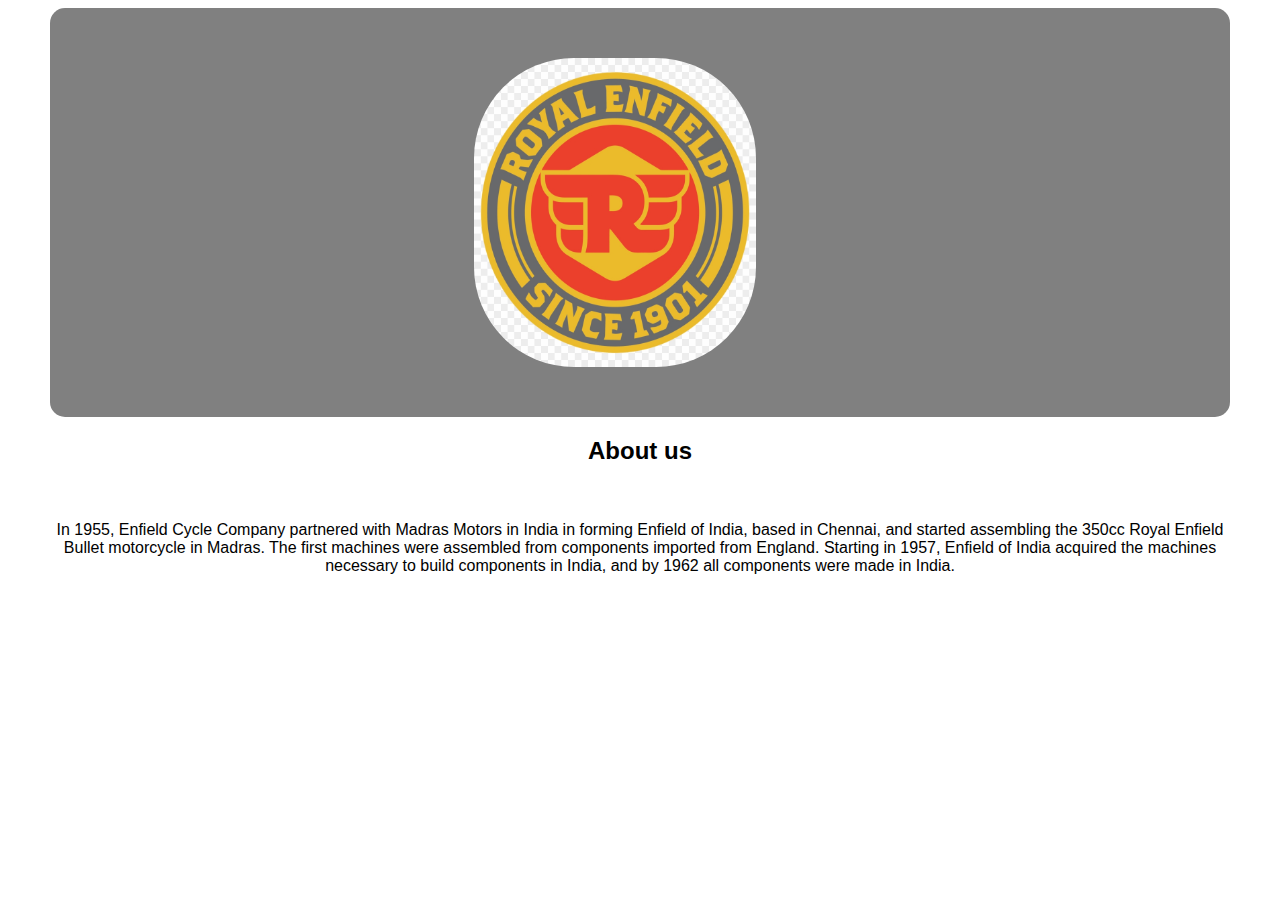
<file: about.html>
<html> 
    <head>
        <link rel="stylesheet" type="text/css" href="style.css">
        <title>About</title>
    </head>
    <body>
        <div id="beg_end">
            <img id="logo" src="re_logo.png">
        </div>
    <h2>About us</h2>
    <br><br>
    In 1955, Enfield Cycle Company partnered with Madras Motors in India in forming Enfield of India, based in Chennai, and started assembling the 350cc Royal Enfield Bullet motorcycle in Madras. The first machines were assembled from components imported from England. Starting in 1957, Enfield of India acquired the machines necessary to build components in India, and by 1962 all components were made in India.
    </body>
</html>
</file>
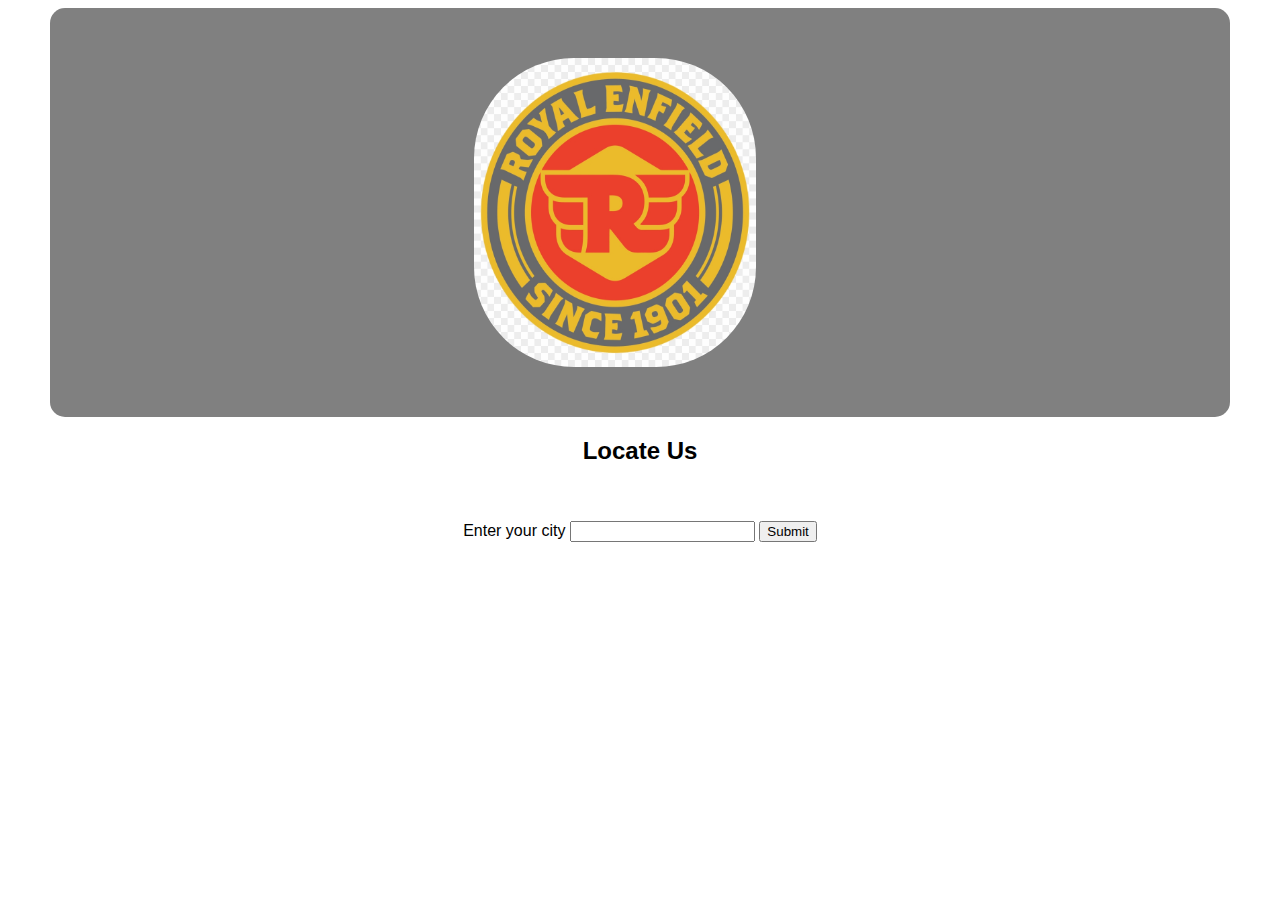
<file: locate.html>
<html>
    <head>
        <link rel="stylesheet" type="text/css" href="style.css">
        <title>locate</title>
    </head>
    <body>
        <div id="beg_end">
            <img id="logo" src="re_logo.png">
        </div>
        <h2>Locate Us</h2>
        <br><br>
<form style="text-align: center;">
    Enter your city
    <input type="text">
    <input type="button" value="Submit">
</form>

    </body>
</html>
</file>
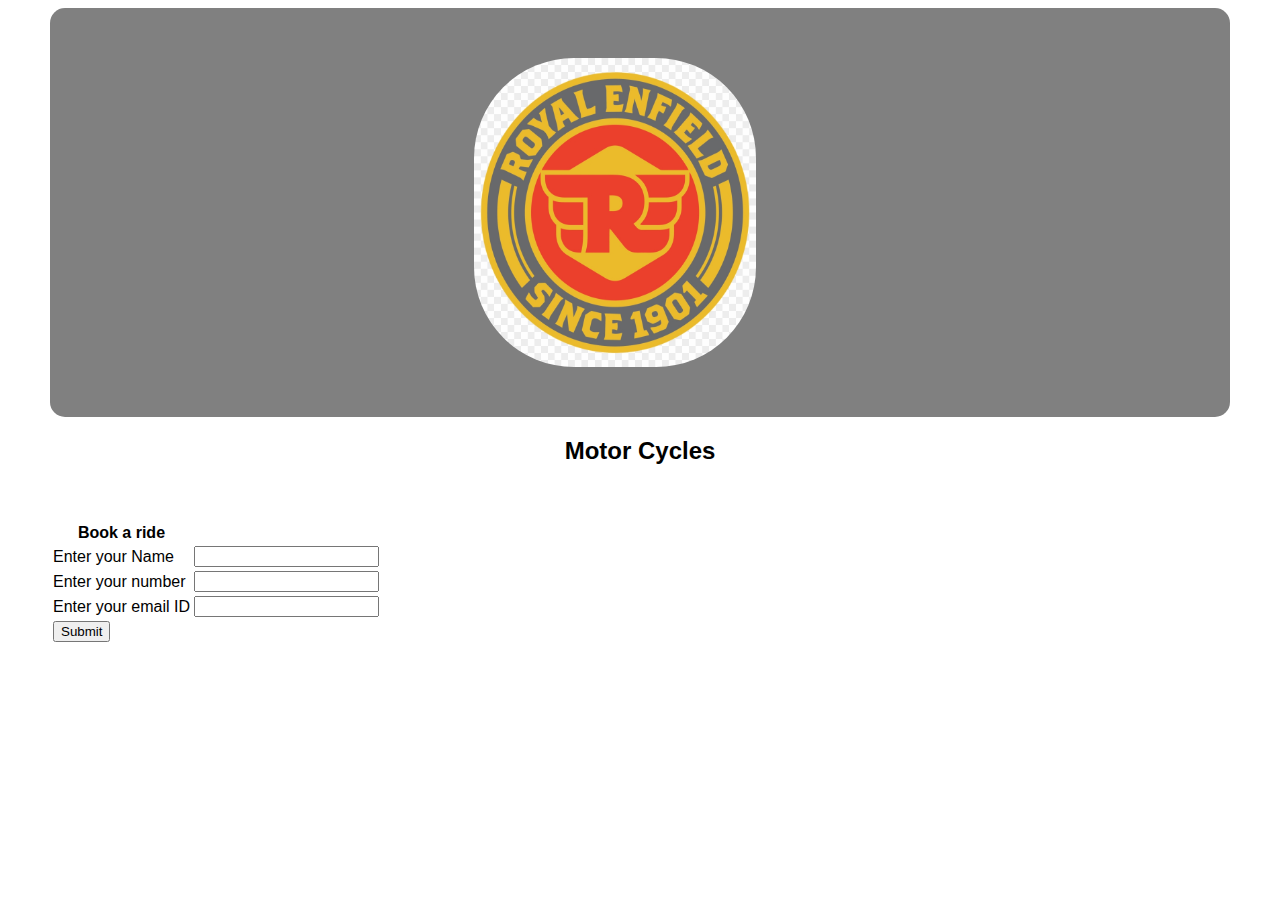
<file: mcycle.html>
<html>
    <head>
        <link rel="stylesheet" type="text/css" href="style.css">
        <title>Motor cycle</title>
    </head>
    <body>
        <div id="beg_end">
            <img id="logo" src="re_logo.png">
        </div>
        <h2>Motor Cycles</h2>
<br><br>
<form>
<table>
    <tr>
        <th>Book a ride</th>
    </tr>
<tr>
   <td>Enter your Name</td> 
   <td><input type="text"></td>
</tr>
<tr>
    <td>Enter your number</td> 
    <td><input type="tel"></td>
 </tr>
 <tr>
    <td>Enter your email ID</td> 
    <td><input type="email"></td>
 </tr>
<tr aria-colspan="2">
   <td><input type="button" value="Submit"></td> 
</tr>
</table>
</form>
    </body>
</html>
</file>
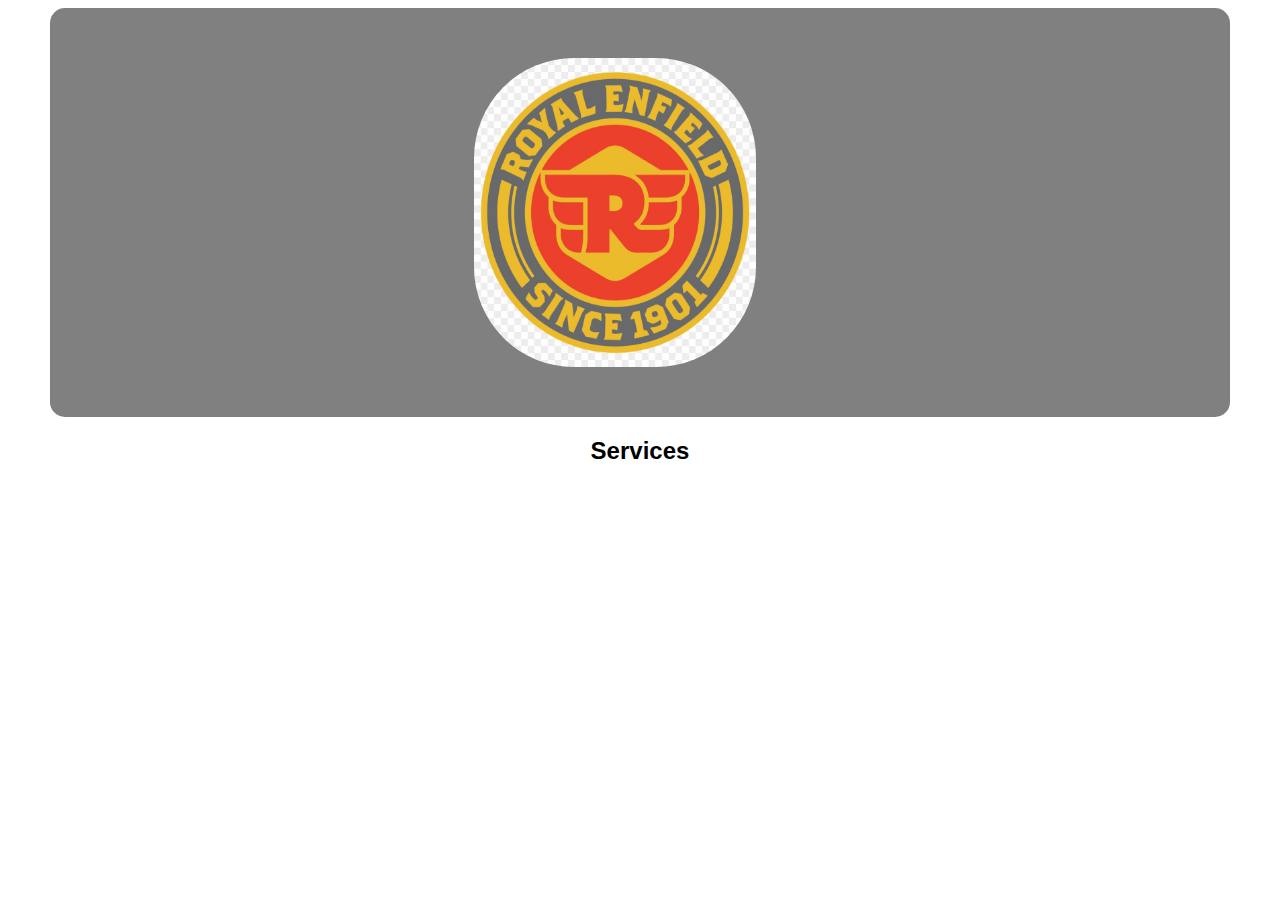
<file: services.html>
<html>
    <head>
        <link rel="stylesheet" type="text/css" href="style.css">
        <title>services</title>
    </head>
    <body>
        <div id="beg_end">
            <img id="logo" src="re_logo.png">
        </div>
        <h2>Services</h2>

    </body>
</html>
</file>
<file: style.css>
body{
    font-family: Verdana, Geneva, Tahoma, sans-serif;
    margin-left: 50px;
    margin-right: 50px;
    text-align: center;
}
#beg_end{
    background-color: gray; 
    margin-right: auto;
    margin-left: auto;
    padding-top: 50px;
    padding-bottom: 50px; 
    padding-right: 50px; 
    border-radius: 15px;
}
h1{
font-family: Verdana, Geneva, Tahoma, sans-serif;
color: red;
font-style: normal;
margin-left: 10px;
font-size: 48px;
}
a{
    font-family: Verdana, Geneva, Tahoma, sans-serif;
    color: white;
    padding-left: 10px;
    padding-right: 10px;
    margin-left: 10px;
}
#p1{
    margin-left: 40px;
    margin-right: 40px;
    margin-top: 20px;
}
#im1{
    margin-top: 10px;
    margin-bottom: 10px;
    margin-right: 20px;
    margin-left: 20px;
}
#imgdiv{
    background-color: yellow;
    text-align: center;
    font-style: italic;
    padding-bottom: 10px;
    border-radius: 20px;
}
#tdbottom{
    width: 32%;
    padding-left: 20px;
    padding-right: 20px;
}
#logo{
    height: 35%;
    width: 25%;
    text-align: center;
    border-radius: 100px;
}
</file>
